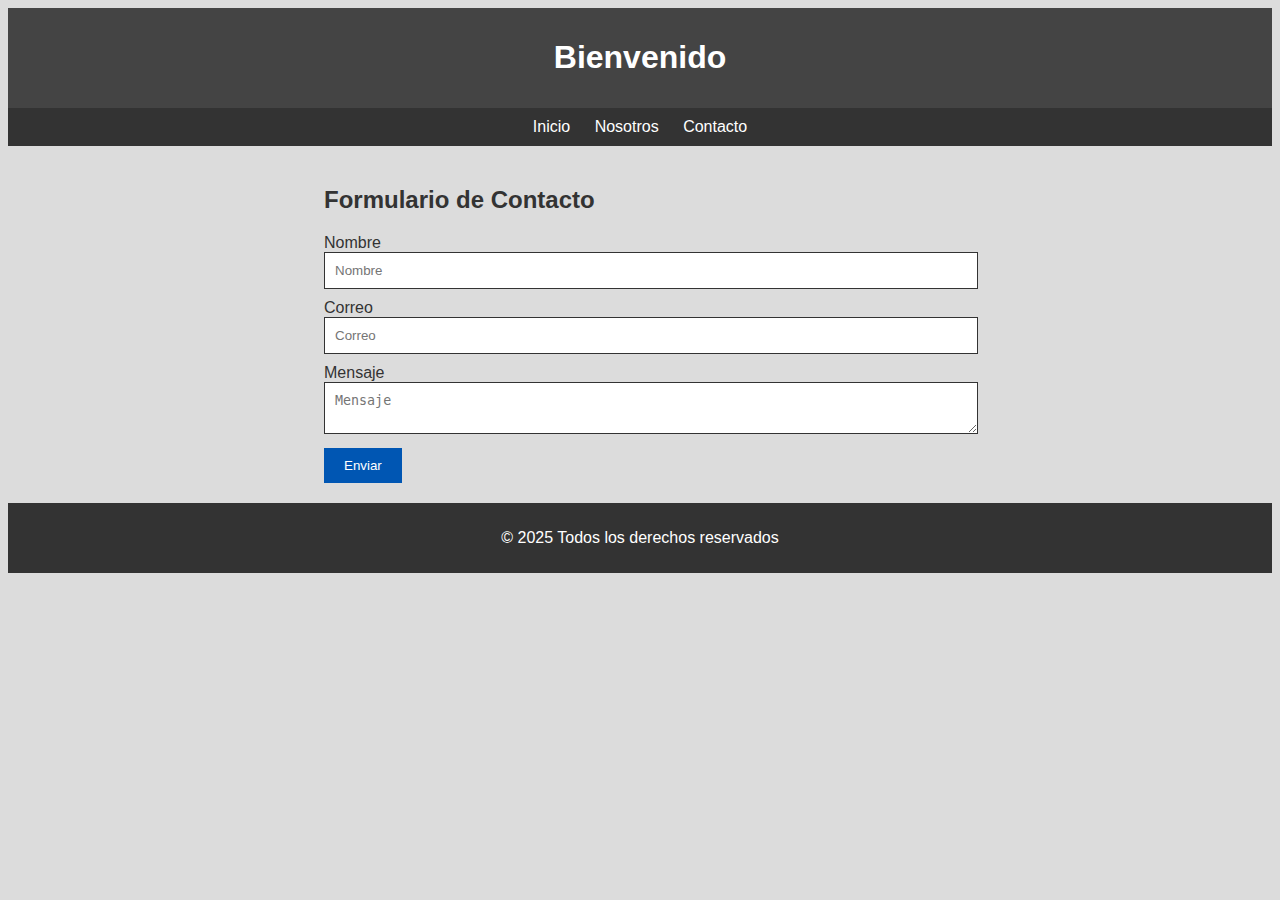
<file: ejemplo1BIEN/index.html>
<!DOCTYPE html>
<html lang="es">
<head>
    <meta charset="UTF-8">
    <meta name="viewport" content="width=device-width, initial-scale=1.0">
    <title>Formulario de Contacto</title>
    <link rel="stylesheet" href="style.css">
</head>
<body>

    <header>
        <h1>Bienvenido</h1>
    </header>

    <nav>
        <a href="#" aria-label="Inicio">Inicio</a>
        <a href="#" aria-label="Nosotros">Nosotros</a>
        <a href="#" aria-label="Contacto">Contacto</a>
    </nav>

    <main class="content">
        <h2>Formulario de Contacto</h2>

        <form>
            <div>
                <label for="nombre">Nombre</label>
                <input type="text" id="nombre" placeholder="Nombre" aria-required="true" required>
            </div>
            <div>
                <label for="correo">Correo</label>
                <input type="email" id="correo" placeholder="Correo" aria-required="true" required>
            </div>
            <div>
                <label for="mensaje">Mensaje</label>
                <textarea id="mensaje" placeholder="Mensaje" aria-required="true" required></textarea>
            </div>
            <button type="submit">Enviar</button>
        </form>
    </main>

    <footer>
        <p>© 2025 Todos los derechos reservados</p>
    </footer>

</body>
</html>
</file>
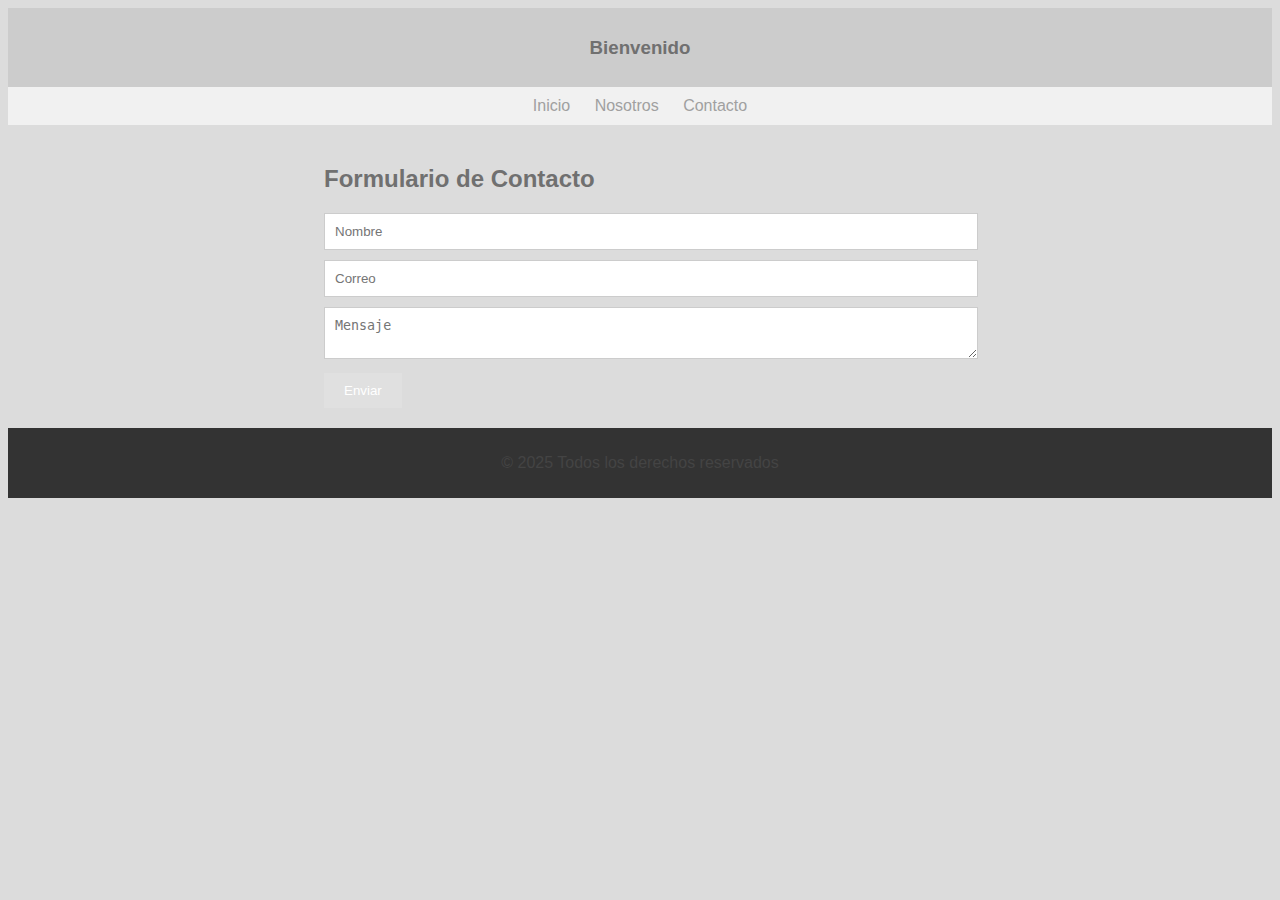
<file: ejemplo1MAL/index.html>
<!DOCTYPE html>
<html lang="es">
<head>
    <meta charset="UTF-8">
    <meta name="viewport" content="width=device-width, initial-scale=1.0">
    <title>Formulario de Contacto</title>
    <link rel="stylesheet" href="style.css">
</head>
<body>

    <div class="header"> <!-- Falta de semántica -->
        <h3>Bienvenido</h3> <!-- No debería ser un h3 sin un h1 antes -->
    </div>

    <nav> <!-- Mala visibilidad de enlaces -->
        <a href="#">Inicio</a>
        <a href="#">Nosotros</a>
        <a href="#">Contacto</a>
    </nav>

    <div class="content">
        <h2>Formulario de Contacto</h2>

        <form>
            <div>
                <input type="text" placeholder="Nombre"> <!-- No tiene label asociada -->
            </div>
            <div>
                <input type="email" placeholder="Correo"> <!-- No tiene label asociada -->
            </div>
            <div>
                <textarea placeholder="Mensaje"></textarea> <!-- No tiene label asociada -->
            </div>
            <button>Enviar</button> <!-- Falta descripción clara -->
        </form>
    </div>

    <footer>
        <p>© 2025 Todos los derechos reservados</p> <!-- Texto de bajo contraste -->
    </footer>

</body>
</html>
</file>
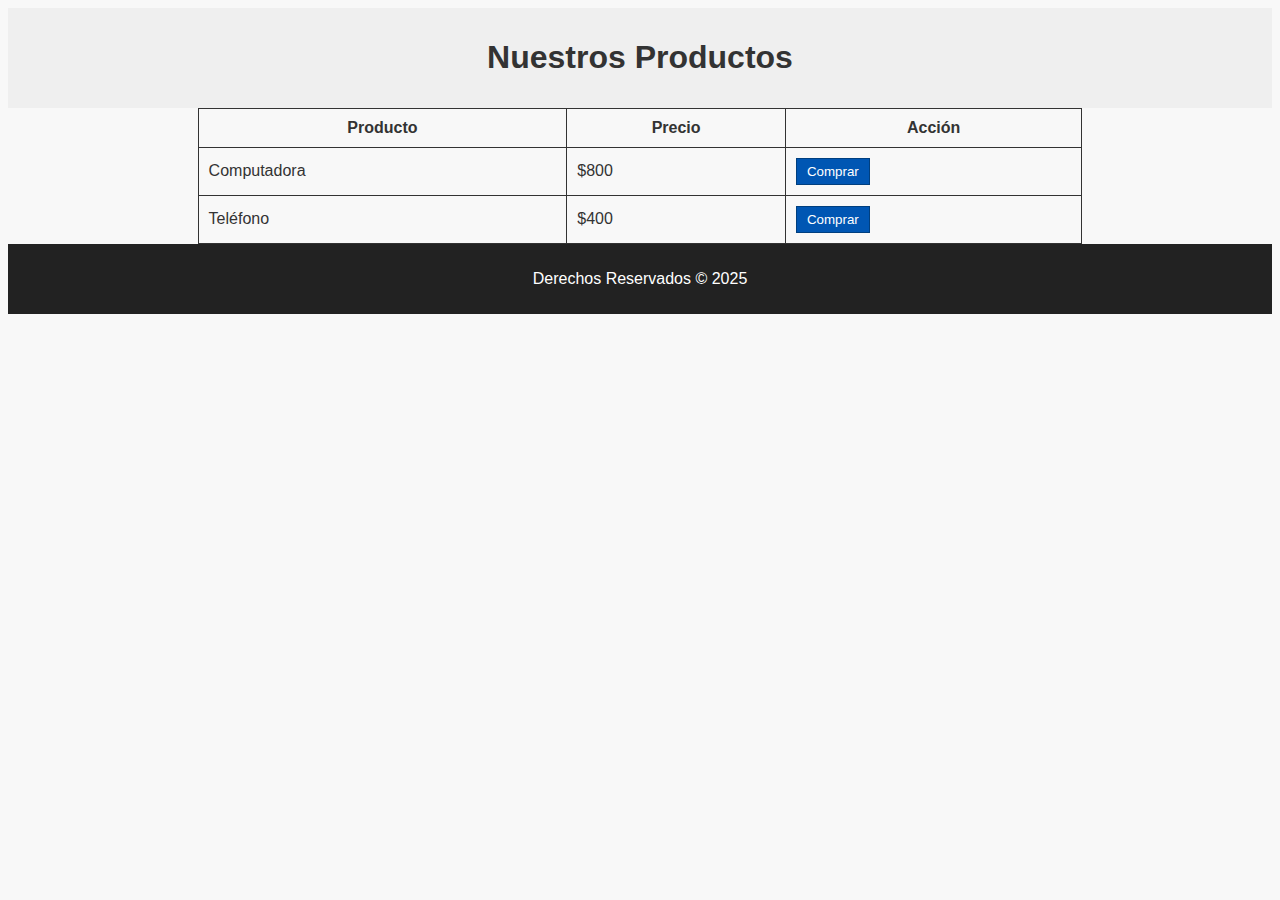
<file: ejemplo2Bien/index.html>
<!DOCTYPE html>
<html lang="es">
<head>
    <meta charset="UTF-8">
    <meta name="viewport" content="width=device-width, initial-scale=1.0">
    <title>Lista de Productos</title>
    <link rel="stylesheet" href="style.css">
</head>
<body>

    <header>
        <h1>Nuestros Productos</h1> <!-- Cambiado a h1 -->
    </header>

    <main>
        <table>
            <thead>
                <tr>
                    <th scope="col">Producto</th> <!-- Cambiado a th -->
                    <th scope="col">Precio</th>
                    <th scope="col">Acción</th>
                </tr>
            </thead>
            <tbody>
                <tr>
                    <td>Computadora</td>
                    <td>$800</td>
                    <td><button aria-label="Comprar Computadora">Comprar</button></td> <!-- Añadido aria-label -->
                </tr>
                <tr>
                    <td>Teléfono</td>
                    <td>$400</td>
                    <td><button aria-label="Comprar Teléfono">Comprar</button></td> <!-- Añadido aria-label -->
                </tr>
            </tbody>
        </table>
    </main>

    <footer>
        <p>Derechos Reservados &copy; 2025</p>
    </footer>

</body>
</html>
</file>
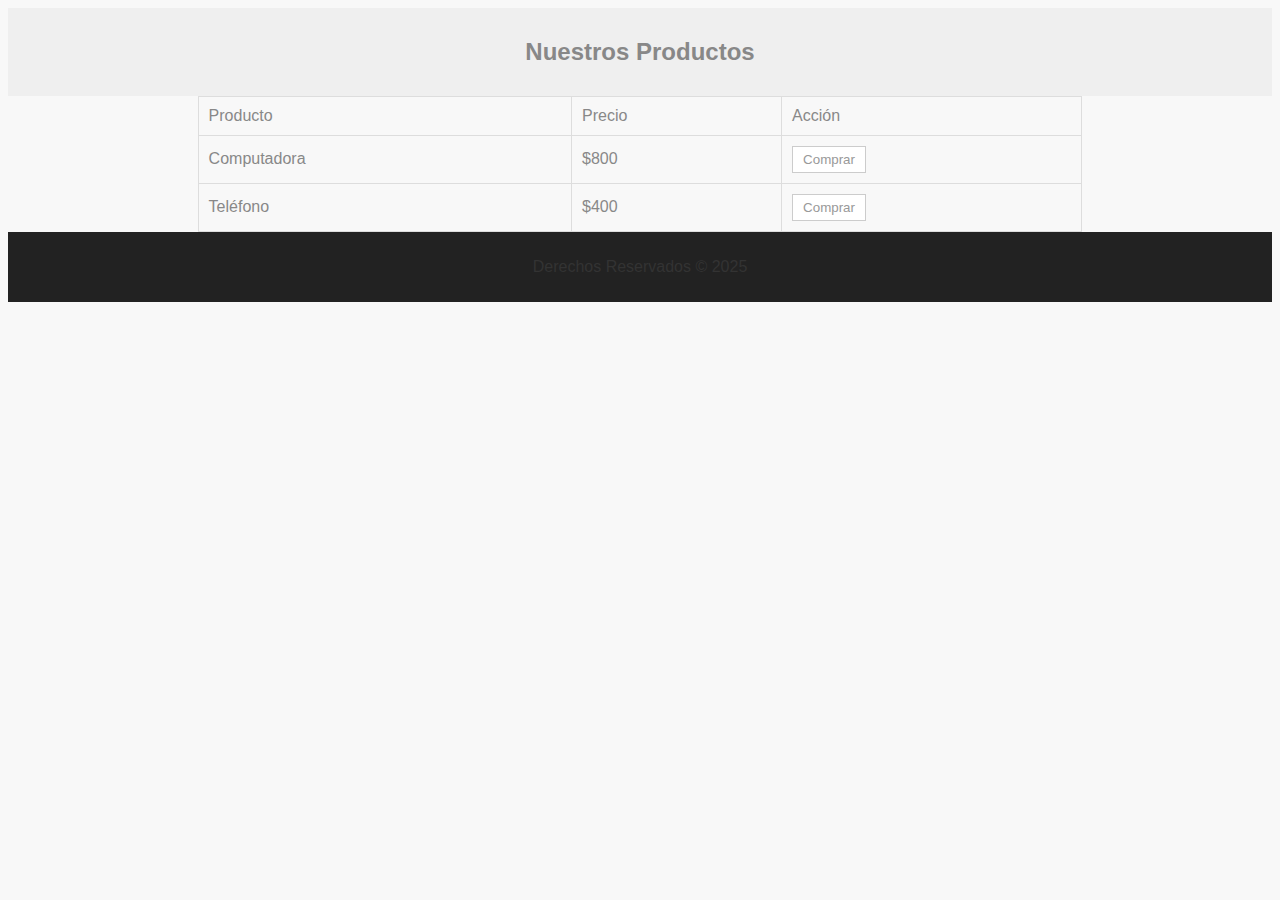
<file: ejemplo2MAL/index.html>
<!DOCTYPE html>
<html lang="es">
<head>
    <meta charset="UTF-8">
    <meta name="viewport" content="width=device-width, initial-scale=1.0">
    <title>Lista de Productos</title>
    <link rel="stylesheet" href="style.css">
</head>
<body>

    <header>
        <h2>Nuestros Productos</h2> <!-- Debería ser h1 -->
    </header>

    <table>
        <tr>
            <td>Producto</td> <!-- Falta uso de <th> -->
            <td>Precio</td>
            <td>Acción</td>
        </tr>
        <tr>
            <td>Computadora</td>
            <td>$800</td>
            <td><button>Comprar</button></td> <!-- Sin descripción para lectores de pantalla -->
        </tr>
        <tr>
            <td>Teléfono</td>
            <td>$400</td>
            <td><button>Comprar</button></td>
        </tr>
    </table>

    <footer>
        <p>Derechos Reservados &copy; 2025</p>
    </footer>

</body>
</html>
</file>
<file: ejemplo1BIEN/style.css>
body {
    background-color: #dcdcdc;
    color: #333333; /* Mejor contraste con el fondo */
    font-family: Arial, sans-serif;
}

header {
    background-color: #444444; /* Mejor contraste */
    text-align: center;
    padding: 10px;
    color: #ffffff;
}

nav {
    background-color: #333333; /* Mejor contraste */
    text-align: center;
    padding: 10px;
}

nav a {
    color: #ffffff; /* Mejor contraste con el fondo */
    text-decoration: none;
    margin: 0 10px;
}

nav a:focus, nav a:hover {
    outline: 2px solid #ffffff; /* Foco visible */
}

.content {
    width: 50%;
    margin: auto;
    padding: 20px;
}

input, textarea {
    width: 100%;
    padding: 10px;
    margin-bottom: 10px;
    border: 1px solid #333333; /* Mejor contraste */
}

button {
    background-color: #0056b3; /* Mejor contraste */
    color: #ffffff; /* Texto legible */
    border: none;
    padding: 10px 20px;
}

button:hover {
    background-color: #004494; /* Mejor contraste */
}

footer {
    background-color: #333333;
    color: #ffffff; /* Mejor contraste */
    text-align: center;
    padding: 10px;
}
</file>
<file: ejemplo1MAL/style.css>
body {
    background-color: #dcdcdc;
    color: #707070; /* Bajo contraste con el fondo */
    font-family: Arial, sans-serif;
}

.header {
    background-color: #ccc; /* Bajo contraste */
    text-align: center;
    padding: 10px;
}

nav {
    background-color: #f1f1f1;
    text-align: center;
    padding: 10px;
}

nav a {
    color: #a0a0a0; /* Bajo contraste con el fondo */
    text-decoration: none;
    margin: 0 10px;
}

.content {
    width: 50%;
    margin: auto;
    padding: 20px;
}

input, textarea {
    width: 100%;
    padding: 10px;
    margin-bottom: 10px;
    border: 1px solid #ccc; /* Bajo contraste */
}

button {
    background-color: #e0e0e0; /* Bajo contraste */
    color: #ffffff; /* Texto poco legible */
    border: none;
    padding: 10px 20px;
}

button:hover {
    background-color: #bbbbbb; /* Sigue teniendo poco contraste */
}

footer {
    background-color: #333;
    color: #444; /* Texto de bajo contraste */
    text-align: center;
    padding: 10px;
}
</file>
<file: ejemplo2Bien/style.css>
body {
    background-color: #f8f8f8;
    color: #333; /* Mejor contraste */
    font-family: Arial, sans-serif;
}

header {
    background-color: #efefef;
    text-align: center;
    padding: 10px;
}

table {
    width: 70%;
    margin: auto;
    border-collapse: collapse;
}

th, td {
    padding: 10px;
    border: 1px solid #333; /* Mejor contraste */
}

button {
    background-color: #0056b3; /* Color distintivo */
    color: #ffffff; /* Mejor contraste */
    border: 1px solid #003f7f;
    padding: 5px 10px;
    cursor: pointer;
}

button:focus {
    outline: 2px solid #003f7f; /* Foco visible */
}

footer {
    background-color: #222;
    color: #ffffff; /* Mejor contraste */
    text-align: center;
    padding: 10px;
}
</file>
<file: ejemplo2MAL/style.css>
body {
    background-color: #f8f8f8;
    color: #888; /* Texto de bajo contraste */
    font-family: Arial, sans-serif;
}

header {
    background-color: #efefef;
    text-align: center;
    padding: 10px;
}

table {
    width: 70%;
    margin: auto;
    border-collapse: collapse;
}

td {
    padding: 10px;
    border: 1px solid #ddd; /* Bajo contraste */
}

button {
    background-color: #ffffff; /* Se mezcla con el fondo */
    color: #999999; /* Bajo contraste */
    border: 1px solid #ccc;
    padding: 5px 10px;
}

footer {
    background-color: #222;
    color: #333; /* Texto casi ilegible */
    text-align: center;
    padding: 10px;
}
</file>
